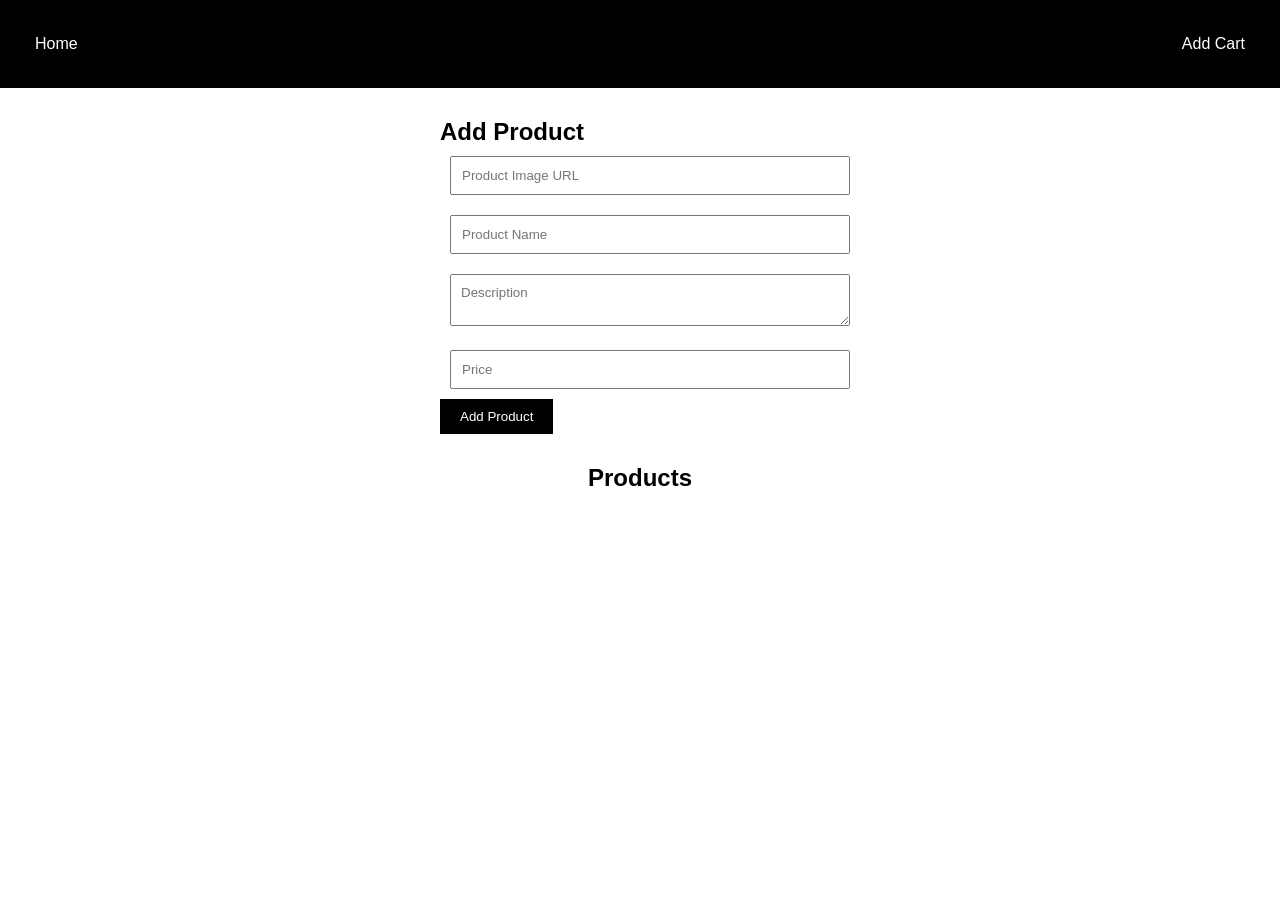
<file: index.html>
<!DOCTYPE html>
<html>
<head>
    <title>My Store</title>
    <link rel="stylesheet" href="style.css">
</head>
<body>
<nav>
        <a href="index.html">Home</a>
        <a href="addcart.html">Add Cart</a>
</nav>
<section class="form">
<h2>Add Product</h2>
<input id="url" placeholder="Product Image URL">
<input id="name" placeholder="Product Name">
<textarea id="desc" placeholder="Description"></textarea>
<input id="price" placeholder="Price">
<button onclick="addProduct()">Add Product</button>
</section>
<h2 class="title">Products</h2>
<div id="products"></div>
<script src="script.js"></script>
</body>
</html>
</file>
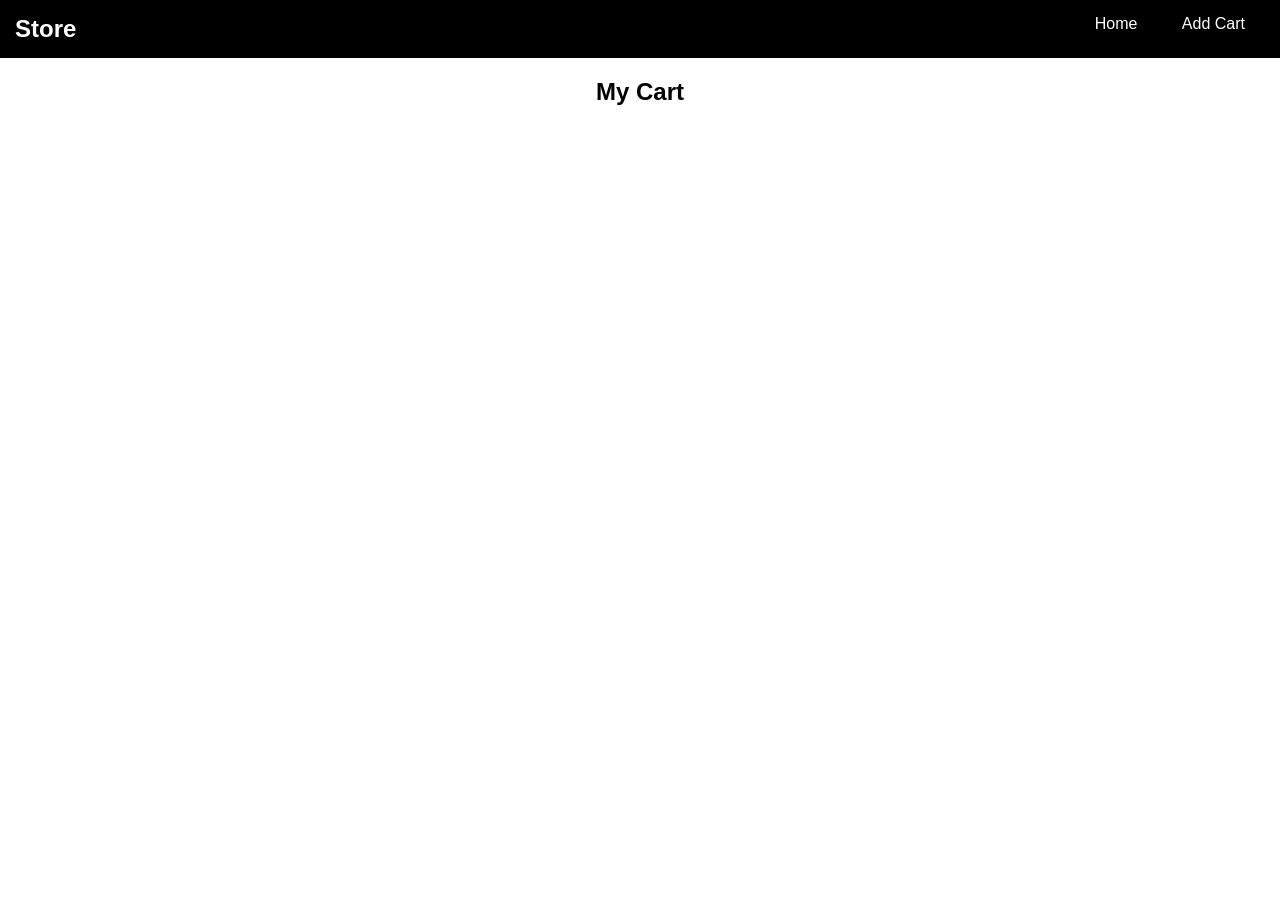
<file: addcart.html>
<!DOCTYPE html>
<html>
<head>
<title>Cart</title>
<link rel="stylesheet" href="style.css">
</head>
<body>
<nav>
<h2>Store</h2>
<div>
<a href="index.html">Home</a>
<a href="addcart.html">Add Cart</a>
</div>
</nav>
<h2 class="title">My Cart</h2>
<div id="cart"></div>
<script src="script.js"></script>
</body>
</html>
</file>
<file: style.css>
*{
    margin:0;
    padding:0;
    box-sizing:border-box;
    font-family:Arial;
}
nav{
background:rgb(0, 0, 0);
color:white;
padding:15px;
display:flex;
justify-content:space-between;
}
nav a{
color:white;
text-decoration:none;
margin:20px;
}
.form{
width:400px;
margin:30px auto;
}
input,textarea{
width:100%;
padding:10px;
margin:10px;
}
button{
padding:10px 20px;
background:black;
color:white;
border:none;
cursor:pointer;
}
.title{
text-align:center;
margin:20px;
}
#products,#cart{
display:flex;
flex-wrap:wrap;
gap:20px;
justify-content:center;
}
.card{
width:250px;
border:1px solid gray;
padding:15px;

border-radius:10px;
}
.card img{
width:100%;
height:180px;
object-fit:cover;
}
.card button{
margin:5px;
}
.modal-overlay{
display:none;
position:fixed;
top:0;
left:0;
width:100%;
height:100%;
background:rgba(0,0,0,0.6);
justify-content:center;
align-items:center;
z-index:1000;
}
.modal-box{
background:white;
padding:20px;
border-radius:10px;
width:300px;
position:relative;
text-align:center;
}
.modal-box img{
width:100%;
height:200px;
object-fit:cover;
border-radius:5px;
}
.modal-close{
position:absolute;
top:10px;
right:15px;
cursor:pointer;
font-size:22px;
font-weight:bold;
}
</file>
